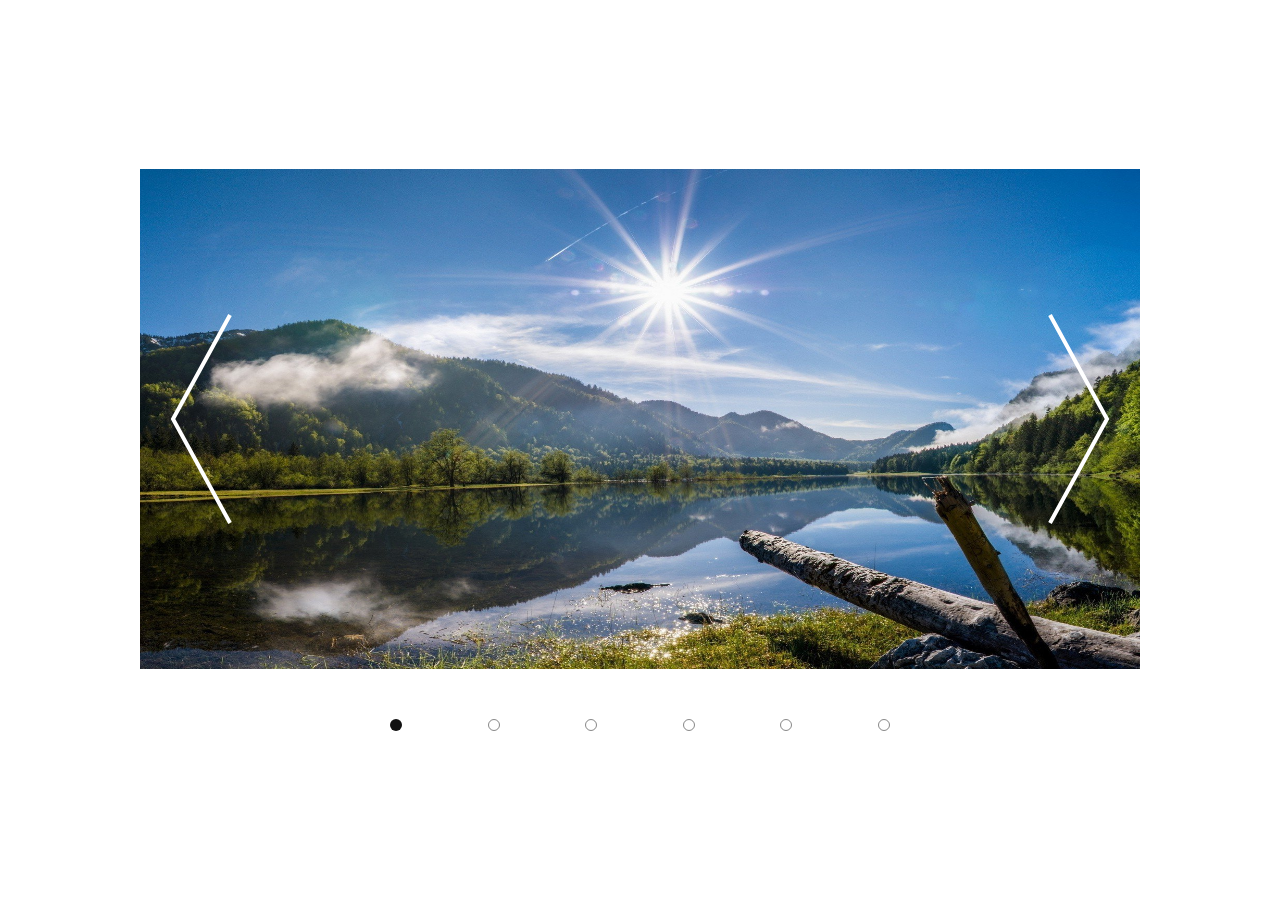
<file: Слайдер/slider.html>
<!DOCTYPE html>
<html lang="en">
	<head>
		<meta charset="UTF-8" />
		<meta name="viewport" content="width=device-width, initial-scale=1.0" />
		<link rel="stylesheet" href="styles/Null.css" />
		<link rel="stylesheet" href="styles/styles.css" />
		<title>Slider</title>
	</head>
	<body>
		<div class="wrapper">
			<div class="slider-block">
				<div class="slider">
					<div class="slides">
						<div>
							<img
								src="images/1649147027_69-vsegda-pomnim-com-p-chistaya-priroda-foto-72.jpg"
								alt="" />
						</div>
						<div><img src="images/1661921322_j-39.jpg" alt="" /></div>
						<div>
							<img
								src="images/1695906053_gas-kvas-com-p-kartinki-les-19.jpg"
								alt="" />
						</div>
						<div><img src="images/brisben_65.jpg" alt="" /></div>
						<div><img src="images/khiv_dag.jpg" alt="" /></div>
						<div><img src="images/TownNCountrySlider5.png" alt="" /></div>
					</div>
					<a href="#" class="left">
						<img src="images/Vector3.svg" alt="" />
					</a>
					<a href="#" class="right">
						<img src="images/Vector3(1).svg" alt="" />
					</a>
				</div>
				<div class="icons-slider">
					<a href="#" class="selected"></a>
					<a href="#"></a>
					<a href="#"></a>
					<a href="#"></a>
					<a href="#"></a>
					<a href="#"></a>
				</div>
			</div>
		</div>
		<script src="scripts/main.js"></script>
	</body>
</html>
</file>
<file: Слайдер/styles/Null.css>
* {
  padding: 0;
  margin: 0;
  border: 0;
}

*,
*:before,
*:after {
  -moz-box-sizing: border-box;
  -webkit-box-sizing: border-box;
  box-sizing: border-box;
}

:focus,
:active {
  outline: none;
}

a:focus,
a:active {
  outline: none;
}

nav,
footer,
header,
aside {
  display: block;
}

html,
body {
  height: 100%;
  width: 100%;
  font-size: 100%;
  line-height: 1;
  font-size: 14px;
  -ms-text-size-adjust: 100%;
  -moz-text-size-adjust: 100%;
  -webkit-text-size-adjust: 100%;
}

input,
button,
textarea {
  font-family: inherit;
}

input::-ms-clear {
  display: none;
}

button {
  cursor: pointer;
}

button::-moz-focus-inner {
  padding: 0;
  border: 0;
}

a,
a:visited {
  text-decoration: none;
}

a:hover {
  text-decoration: none;
}

ul li {
  list-style: none;
}

img {
  vertical-align: top;
}

h1,
h2,
h3,
h4,
h5,
h6 {
  font-size: inherit;
  font-weight: 400;
}

select::-ms-expand {
  display: none;
}

select {
  font: inherit;
  letter-spacing: inherit;
  word-spacing: inherit;
  -moz-appearance: none;
  -webkit-appearance: none;
  appearance: none;
}

::-webkit-scrollbar {
  width: 0;
}
</file>
<file: Слайдер/styles/styles.css>
.wrapper {
	padding: 40px;
	min-height: 100vh;
	max-width: 100vw;
	overflow: hidden;
	display: flex;
	justify-content: center;
	align-items: center;
	margin: auto;
}

.slider-block {
	width: 100%;
	max-width: 1000px;
	display: flex;
	flex-direction: column;
	gap: 50px;
}

.slider {
	flex: 0 0 500px;
	position: relative;
	overflow: hidden;
}
.slides {
	height: 100%;
	min-width: 100%;
	display: flex;
	position: relative;
}
.slides > div {
	flex: 0 0 100%;
	height: 100%;
}
.slides img {
	height: 100%;
	width: 100%;
}
.left {
	display: inline-block;
	position: absolute;
	left: 30px;
	top: 50%;
	transform: translate(0, -50%);
}
.right {
	display: inline-block;
	position: absolute;
	right: 30px;
	top: 50%;
	transform: translate(0, -50%);
}

.icons-slider {
	display: inline-flex;
	justify-content: space-between;
	margin-left: 50%;
	transform: translate(-50%, 0);
	gap: 12px;
}
.icons-slider a {
	width: 12px;
	height: 12px;
	opacity: 0.5;
	border: 1px solid #111111;
	border-radius: 50%;
}
.icons-slider a.selected,
.icons-slider a:hover {
	opacity: 1;
	border: 0;
	background: #111111;
}
</file>
